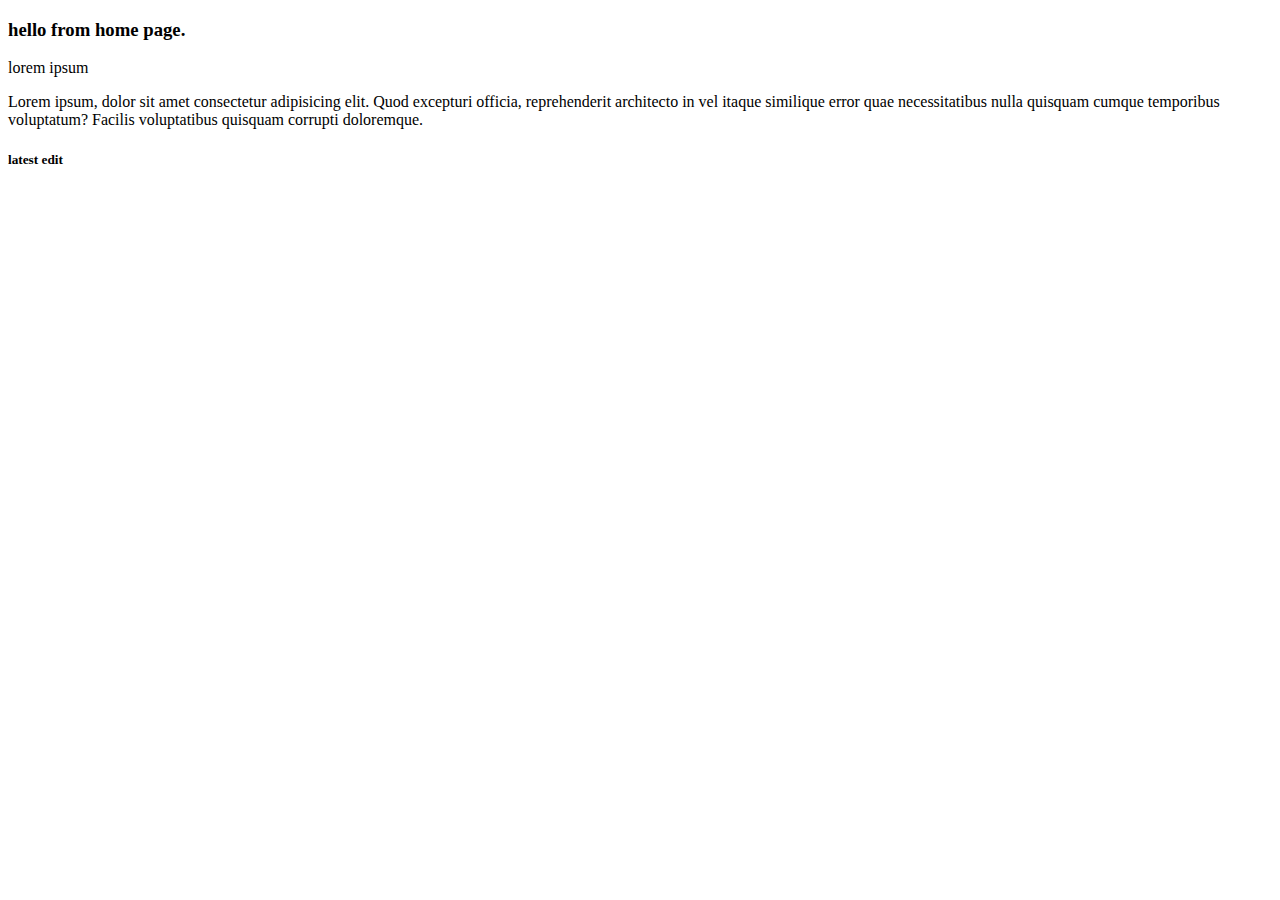
<file: index.html>
<!DOCTYPE html>
<html>

<head>
	<title>home file</title>
</head>

<body>
	<h3>hello from home page.</h3>
	<p>lorem ipsum</p>
	<p>Lorem ipsum, dolor sit amet consectetur adipisicing elit. Quod excepturi officia, reprehenderit architecto in vel
		itaque similique error quae necessitatibus nulla quisquam cumque temporibus voluptatum? Facilis voluptatibus
		quisquam corrupti doloremque.</p>
	<h5>latest edit </h5>
</body>

</html>
</file>
